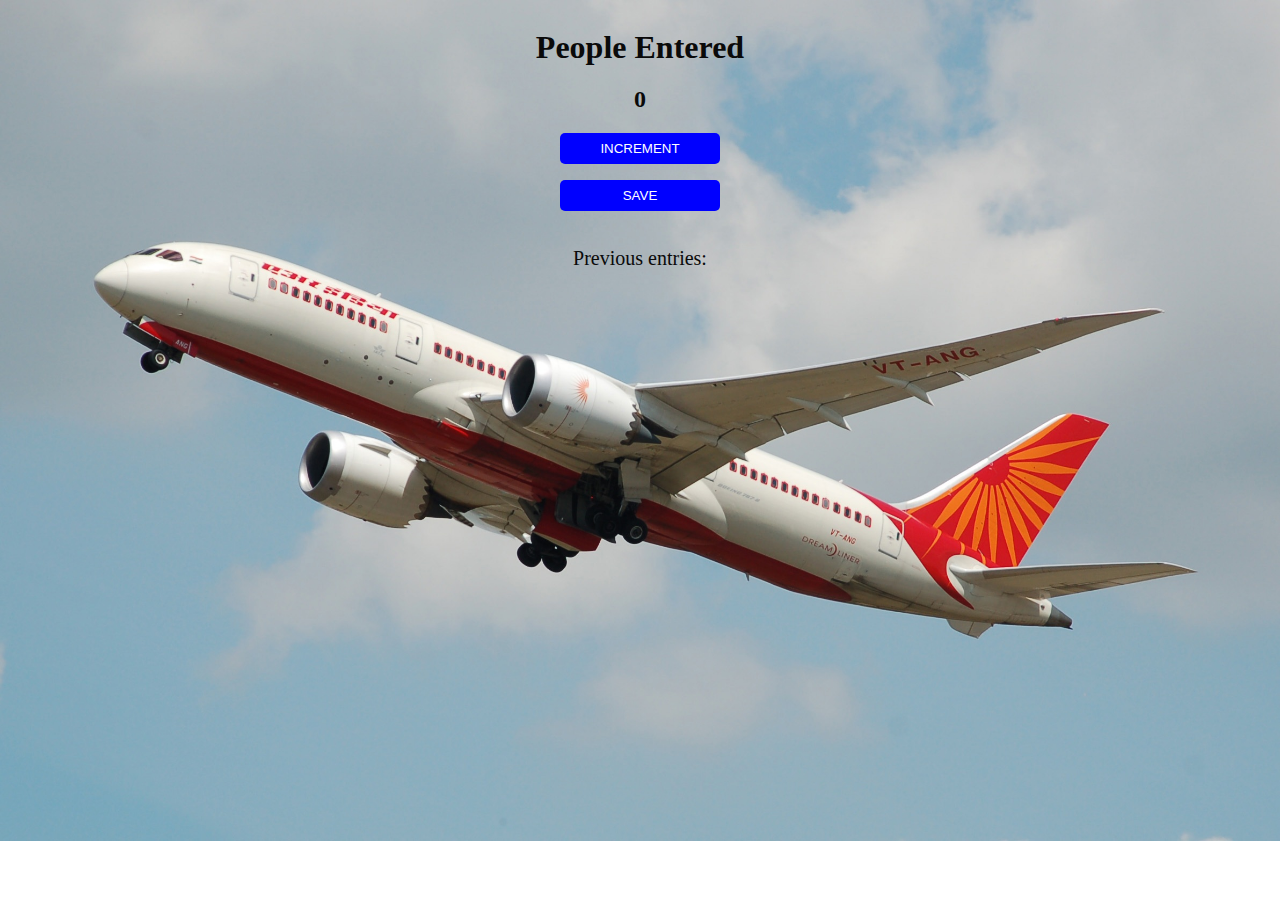
<file: index.html>
<!DOCTYPE html>
<html lang="en">
<head>
    <meta charset="UTF-8">
    <meta http-equiv="X-UA-Compatible" content="IE=edge">
    <meta name="viewport" content="width=device-width, initial-scale=1.0">
    <title>Document</title>
    <link rel="stylesheet" href="style.css">
</head>
<body>
    <h1>People Entered</h1>
    <h2 id="count-el">0</h2>
    <button id="increment-btn" onclick="increment()">INCREMENT</button>
    <button id="save-btn" onclick="save()">SAVE</button>
    <p id="save-el">Previous entries: </p>
    <script src="index.js"></script>
</body>
</html>
</file>
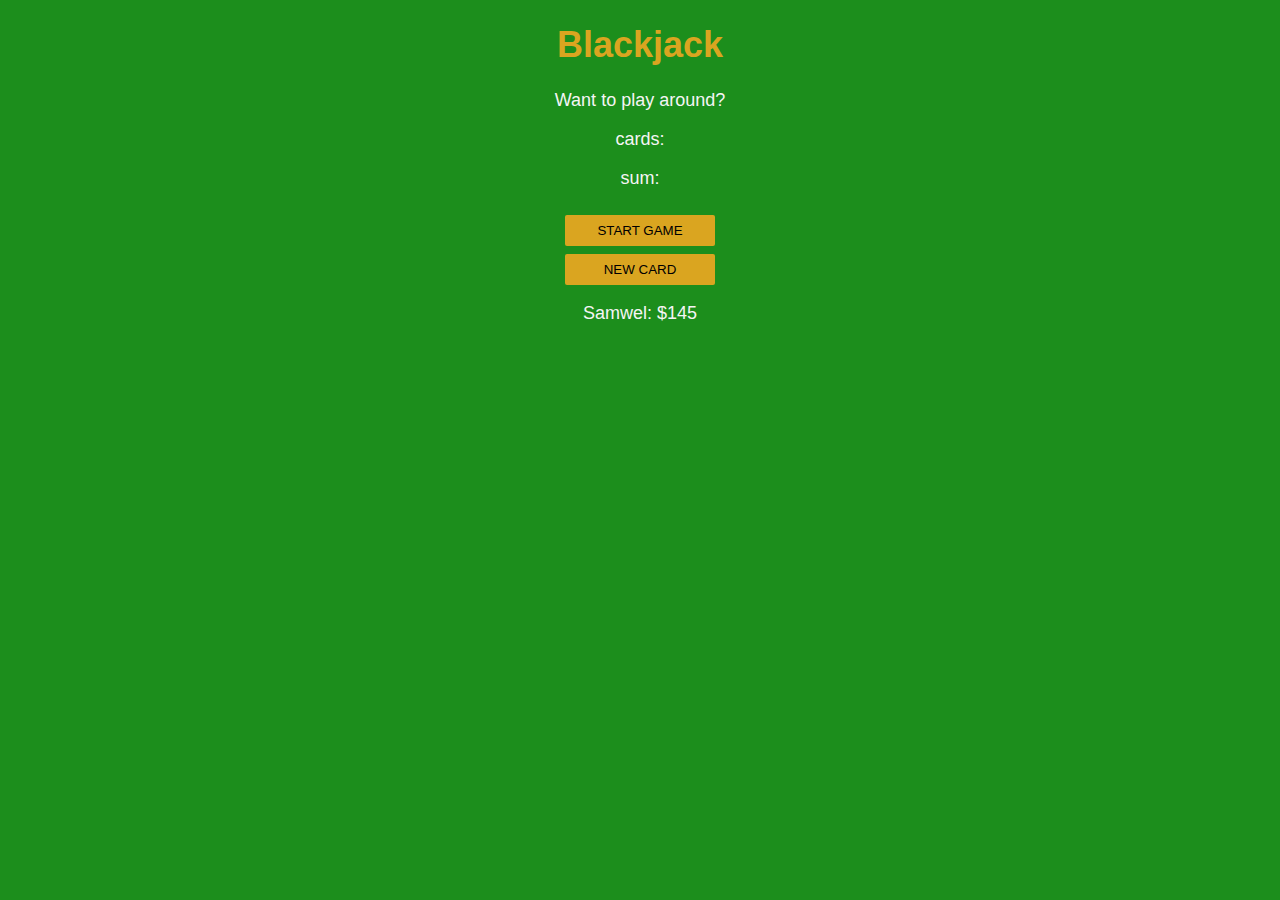
<file: blackjack.html>
<!DOCTYPE html>
<html lang="en">
<head>
    <meta charset="UTF-8">
    <meta http-equiv="X-UA-Compatible" content="IE=edge">
    <meta name="viewport" content="width=device-width, initial-scale=1.0">
    <link rel="stylesheet" href="blackjack.css">
    <title>Document</title>
</head>
<body>
    <h1 id="blackjack">Blackjack</h1>
    <p id="comment-el">Want to play around?</p>
    <p id="cards-el">cards:</p>
    <p id="sum-el">sum:</p>
    <button id="start-btn" onclick="startgame()">START GAME </button>
    <br>
    <button Id="newcard-el" onclick="newcard()">NEW CARD</button>
    <p id="player-el"></p>
    <script src="blackjack.js"></script>

    
</body>
</html>
</file>
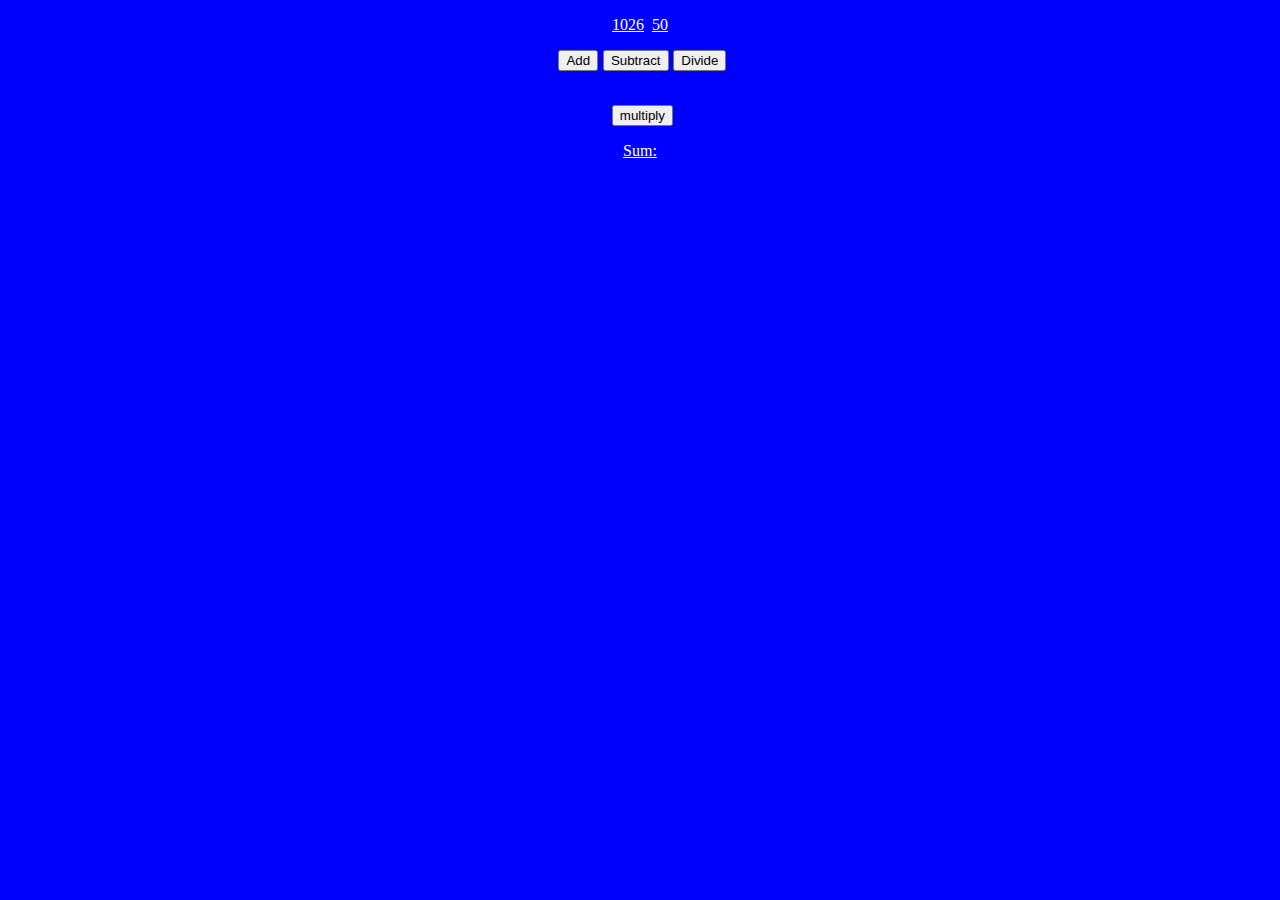
<file: calc.html>
<!DOCTYPE html>
<html lang="en">
<head>
    <meta charset="UTF-8">
    <meta http-equiv="X-UA-Compatible" content="IE=edge">
    <meta name="viewport" content="width=device-width, initial-scale=1.0">
    <link rel="stylesheet" href="calc.css">
    <title>Document</title>
</head>
<body>
    <div class="numbers">
    <span id="num1-el"></span>
    <span id="num2-el"></span>
    </div>
    <div class="asd">
    <button id="add-el" onclick="addEl()">Add</button>
    <button id="subtract-el" onclick="subEl()">Subtract</button>
    <button id="divide-el" onclick="divEl()">Divide</button>
    </div>
    <br>
    <button id="multiply-el" onclick="multEl()">multiply</button>
    <p id="sum-el">Sum:</p>
    <script src="calc.js"></script>
    
</body>
</html>
</file>
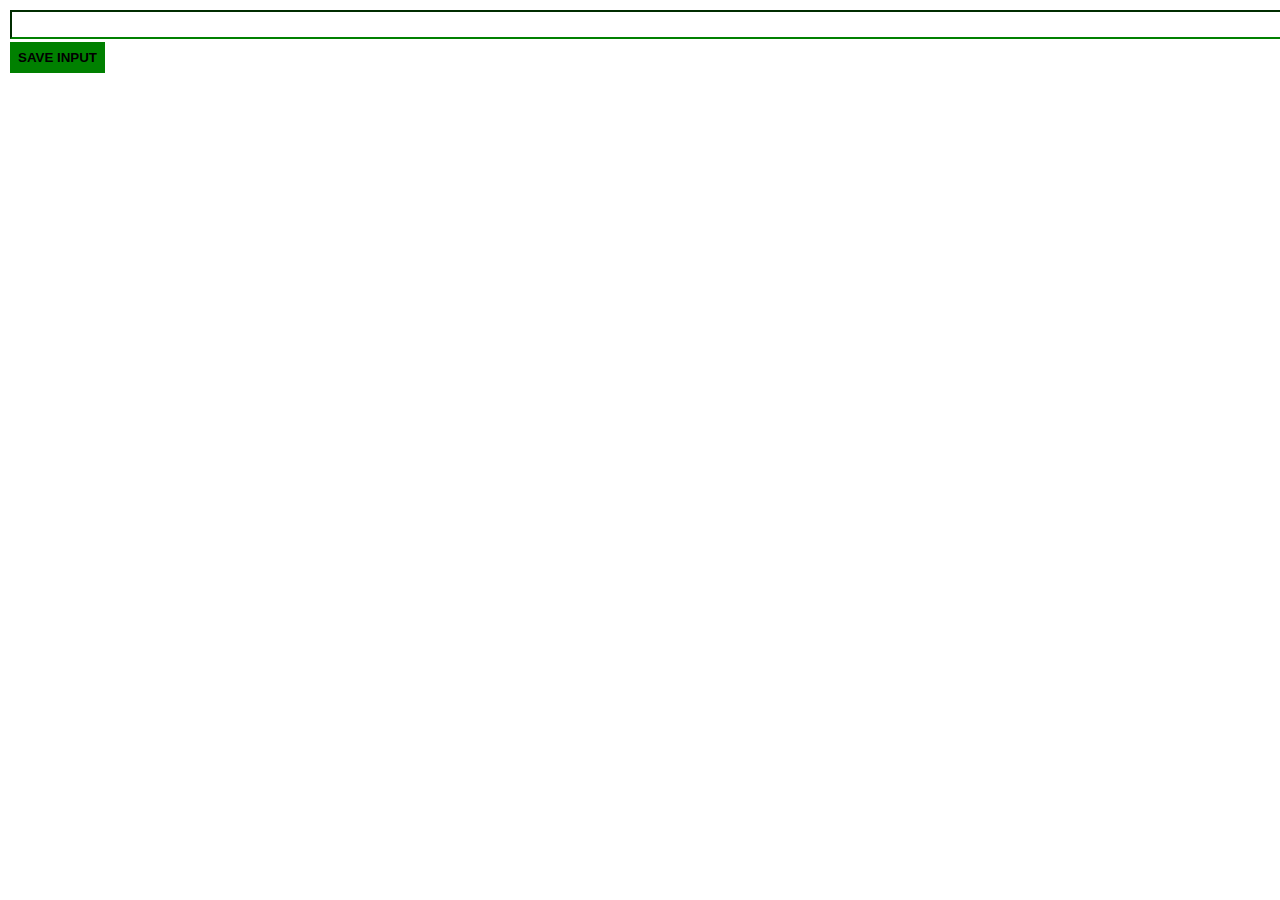
<file: chrome.html>
<!DOCTYPE html>
<html lang="en">
<head>
    <meta charset="UTF-8">
    <meta http-equiv="X-UA-Compatible" content="IE=edge">
    <meta name="viewport" content="width=device-width, initial-scale=1.0">
    <link rel="stylesheet" href="chrome.css">
    <title>Document</title>
</head>
<body>
    <input type="text" id="input-el">
    <button id="input-btn">SAVE INPUT</button>
    <ul id="ul-el"></ul>
    <script src="chrome.js"></script>
    
</body>
</html>
</file>
<file: style.css>
body {
    background-image: url(aeroplane.jpg);
    background-size: cover;
    display: flex;
    flex-direction: column;
    place-items: center;
    background-repeat: no-repeat;
    color: rgb(10, 10, 10);
}
button {
    background-color: rgb(0,0,255);
    color: white;
    border: 0;
    border-radius: 5px;
    display: flex;
    margin-bottom: 1rem;
    min-width: 10rem;
    place-content: center;
    padding: 0.5rem;
}
p {
    font-size: 20px;
}


button:hover {
    background-color: rgb(0,0,100);
}

h1 {
    margin-bottom: 0;
}
</file>
<file: blackjack.css>
body {
    background-color:rgba(0, 128, 0, 0.89) ;
    text-align: center;
    font-weight: 10px;
    font-size: large;
    font-family: 'Trebuchet MS', 'Lucida Sans Unicode', 'Lucida Grande', 'Lucida Sans', Arial, sans-serif;
    color: whitesmoke;
}

#blackjack {
    color: goldenrod;
}

#comment-el {
    text-transform: ;
     
}
 button {
    background-color:  rgb(218, 165, 32);
    border: 0;
    padding-top: 0.5rem;
    padding-bottom: 0.5rem;
    width:150px;
    border-radius: 2px;
    margin-top: 0.5rem;
 }
 button:hover {
    background-color:rgb(218, 150, 0) ;
 }
</file>
<file: calc.css>
body {
    background-color: rgb(0,0,255);
    margin: 1rem;
    display: flex;
    flex-direction: column;
    place-content: center;
    place-items: center;
    color: white;
   
}
.numbers {
    text-decoration:underline;
    display: flex;
    flex-direction: row;
    gap:0.5rem;
    margin-bottom: 0;
}
button {
     margin-left:0.3rem;
}
.asd {
    display: flex;
    place-content: center;
    /* margin-top: 3rem; */
    padding:1rem;
    
}
p{
    text-decoration: underline;
}
</file>
<file: chrome.css>
body {
    margin: 0;
    padding: 10px;
    box-sizing: border-box;
    
}

input {
    width: 100%;
    padding: 5px 10px;
    margin-bottom: 3px;
    
    border-color: green;
}

button {
    background-color: green;
    border: 0;
    padding: 0.5rem;
    font-weight: bold;
    
}

ul {
    margin-top: 20px;
    list-style: none;
    padding-left: 0;
    
}
li {
    margin-top: 5px;
   
}
 li a {
    color: green;
   
}
</file>
